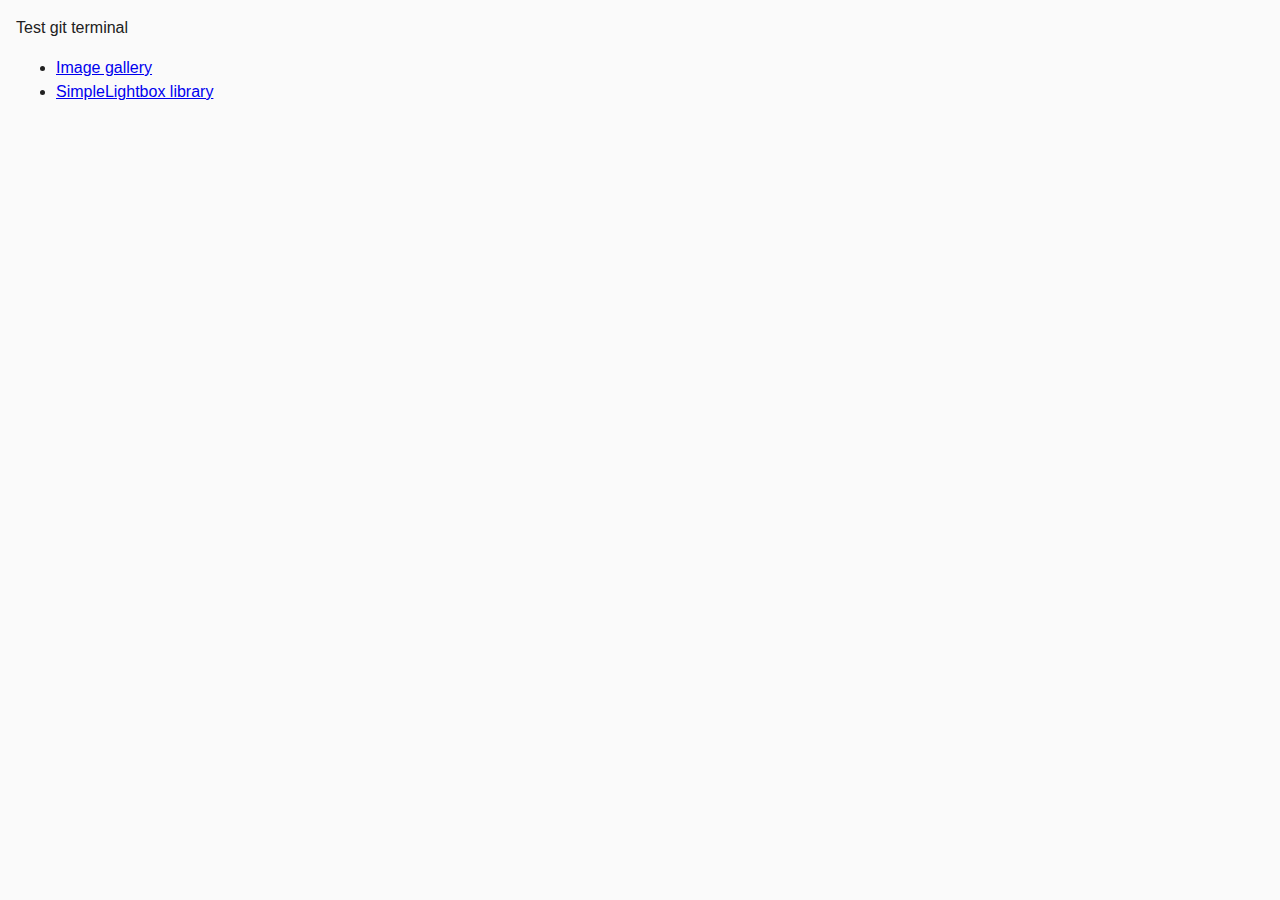
<file: index.html>
<!DOCTYPE html>
<html lang="en">
  <head>
    <meta charset="UTF-8" />
    <meta name="viewport" content="width=device-width, initial-scale=1.0" />
    <meta http-equiv="X-UA-Compatible" content="ie=edge" />
    <title>Homework 7</title>
    <link rel="stylesheet" href="css/common.css" />
  </head>
  <body>
    <p>
      Test git terminal
    </p>
    <ul>
      <li><a href="01-gallery.html">Image gallery</a></li>
      <li><a href="02-lightbox.html">SimpleLightbox library</a></li>
    </ul>
  </body>
</html>
</file>
<file: css/common.css>
* {
  box-sizing: border-box;
}

body {
  margin: 16px;
  font-family: -apple-system, BlinkMacSystemFont, 'Segoe UI', Roboto, Oxygen,
    Ubuntu, Cantarell, 'Open Sans', 'Helvetica Neue', sans-serif;
  -webkit-font-smoothing: antialiased;
  -moz-osx-font-smoothing: grayscale;
  background-color: #fafafa;
  color: #212121;
  line-height: 1.5;
}

input {
  padding: 8px;
  font: inherit;
}

button {
  padding: 8px 12px;
  cursor: pointer;
}
</file>
